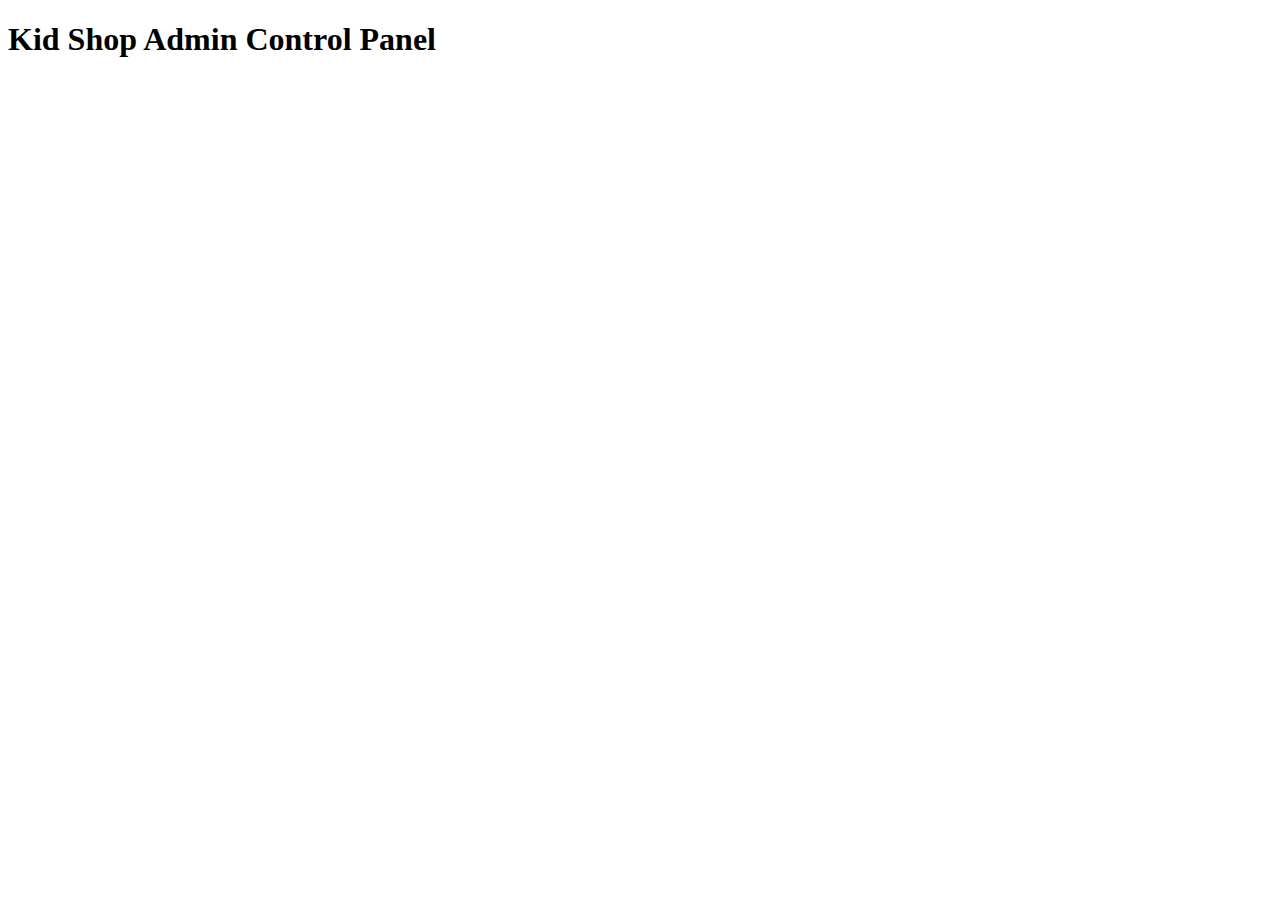
<file: kidShopWebParent/kidShopBackEnd/src/main/resources/templates/index.html>
<!DOCTYPE html>
<html xmlns:th="http://www.thymeleaf.org">
<head th:replace="fragments :: html_head">
</head>
<body>
<div class="container-fluid my-5">
    <div th:replace="fragments :: menu">
    </div>
    <div>
        <h1 class="text-center"> Kid Shop Admin Control Panel</h1>
    </div>
    <div th:replace="fragments :: footer">
    </div>
</div>

</body>
</html>
</file>
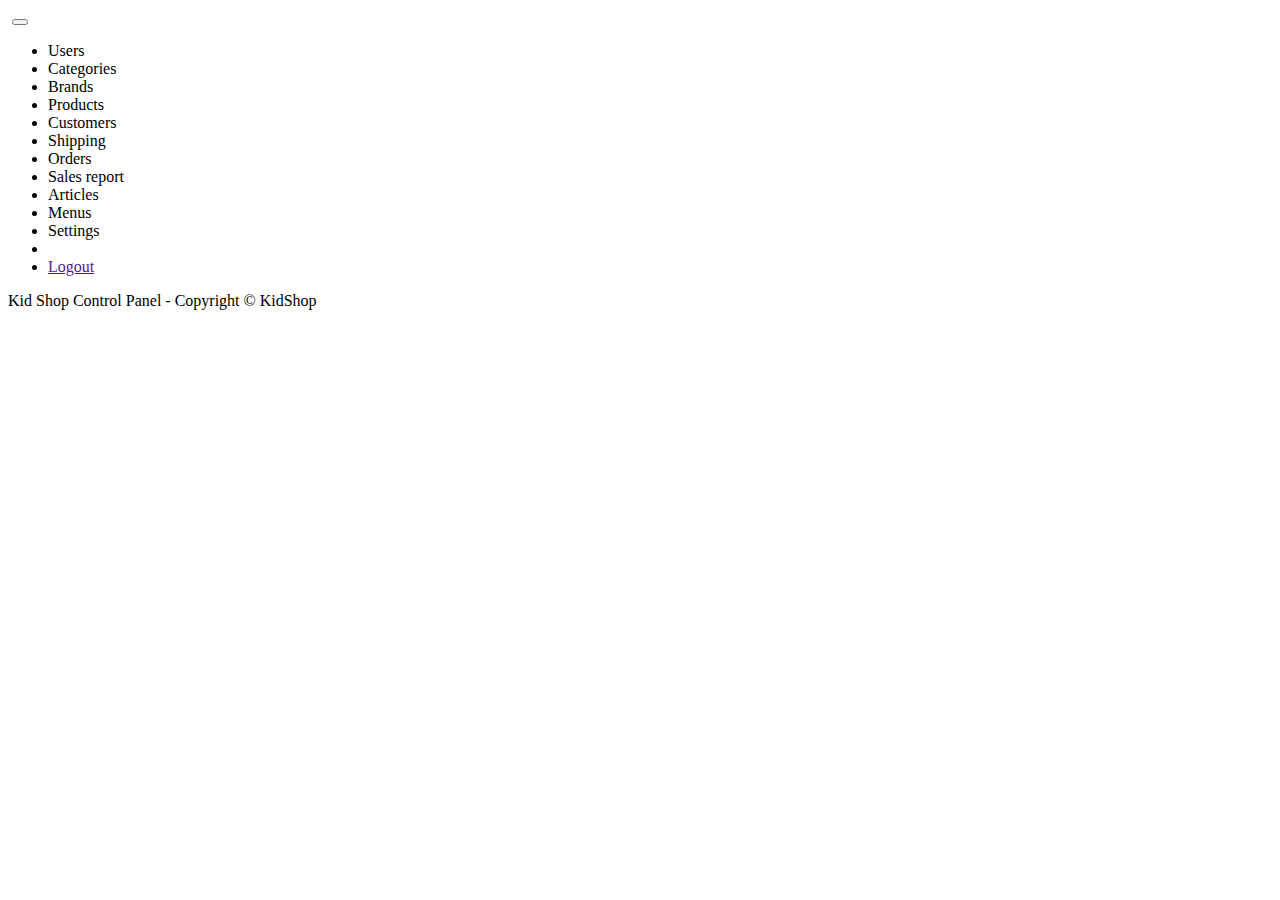
<file: kidShopWebParent/kidShopBackEnd/src/main/resources/templates/fragments.html>
<!DOCTYPE html>
<html xmlns:th="http://www.thymeleaf.org" xmlns:sec="http://www.thymeleaf.org/extras/spring-security"
      xmlns:xmls="http://www.w3.org/1999/xhtml"
      xmls:sec="https://www.thymeleaf.org/thymeleaf-extras-springsecurity5">
<head th:fragment="page_head(title)">
    <meta http-equiv="Content-Type" content="text/html; charset=UTF-8">
    <meta name="viewport" content="width=device-width, initial-scale=1.0, minimum-scale=1.0">
    <title>[[${title}]]</title>
    <link rel="stylesheet" type="text/css" th:href="@{/webjars/bootstrap/css/bootstrap.min.css}">
    <link rel="stylesheet" type="text/css" th:href="@{/static/fontawesome/all.css}" />
    <link rel="stylesheet" type="text/css" href="https://cdnjs.cloudflare.com/ajax/libs/font-awesome/5.11.2/css/all.css" />
    <link rel="stylesheet" th:href="@{/static/css/style.css}" />
    <script type="text/javascript" th:src="@{/webjars/jquery/jquery.min.js}"></script>
    <script type="text/javascript" th:src="@{/webjars/bootstrap/js/bootstrap.min.js}"></script>
    <script type="text/javascript" th:src="@{/static/js/common.js}"></script>

</head>
<body>

    <!-- Navbar -->
    <div th:fragment="menu" class="bg-primary">
        <!-- Hidden form submit for logout -->
        <form th:action="@{/logout}" method="post" hidden="true" name="logoutForm">
            <input type="submit" />
        </form>
        <nav class="navbar navbar-expand-lg navbar-light">
            <a class="navbar-brand ms-5" th:href="@{/}">
                <img th:src="@{/static/images/babylogofree.png}" th:width="60" th:height="60" class="border bg-light rounded-circle me-3">
            </a>
            <button class="navbar-toggler" type="button" data-toggle="collapse" data-target="#adminNavbar" aria-controls="adminNavbar" aria-expanded="false" aria-label="Toggle navigation">
                <span class="navbar-toggler-icon"></span>
            </button>
            <div class="collapse navbar-collapse" id="adminNavbar">
                <ul class="navbar-nav">
                    <li class="nav-item">
                        <a class="nav-link" th:href="@{/users}">Users</a>
                    </li>
                    <li class="nav-item">
                        <a class="nav-link" th:href="@{/categories}">Categories</a>
                    </li>
                    <li class="nav-item">
                        <a class="nav-link" th:href="@{/brands}">Brands</a>
                    </li>
                    <li class="nav-item">
                        <a class="nav-link " th:href="@{/products}">Products</a>
                    </li>
                    <li class="nav-item">
                        <a class="nav-link " th:href="@{/customers}">Customers</a>
                    </li>
                    <li class="nav-item">
                        <a class="nav-link " th:href="@{/shipping}">Shipping</a>
                    </li>
                    <li class="nav-item">
                        <a class="nav-link " th:href="@{/orders}">Orders</a>
                    </li>
                    <li class="nav-item">
                        <a class="nav-link " th:href="@{/report}">Sales report</a>
                    </li>
                    <li class="nav-item">
                        <a class="nav-link " th:href="@{/articles}">Articles</a>
                    </li>
                    <li class="nav-item">
                        <a class="nav-link " th:href="@{/menus}">Menus</a>
                    </li>
                    <li class="nav-item">
                        <a class="nav-link " th:href="@{/settings}">Settings</a>
                    </li>
                    <li class="nav-item">
                        <span class="fas fa_user fa-2x text-pink"></span>
                    </li>
                    <!-- Navbar dropdown-->
                    <li class="nav-item dropdown">
                        <a class="nav-link dropdown-toggle" data-bs-toggle="dropdown"
                           sec:authentication="principal.name"></a>
                        <div class="dropdown-menu">
                            <a class="dropdown-item" id="logoutLink" href="">Logout</a>
                        </div>
                    </li>

                </ul>

            </div>
        </nav>
    </div>
    <!-- Footer -->
    <div class=" h-auto p-3 bg-secondary my-5" th:fragment="footer">
        <p class="text-end"> Kid Shop Control Panel - Copyright &copy; KidShop</p>
    </div>
</body>
</html>
</file>
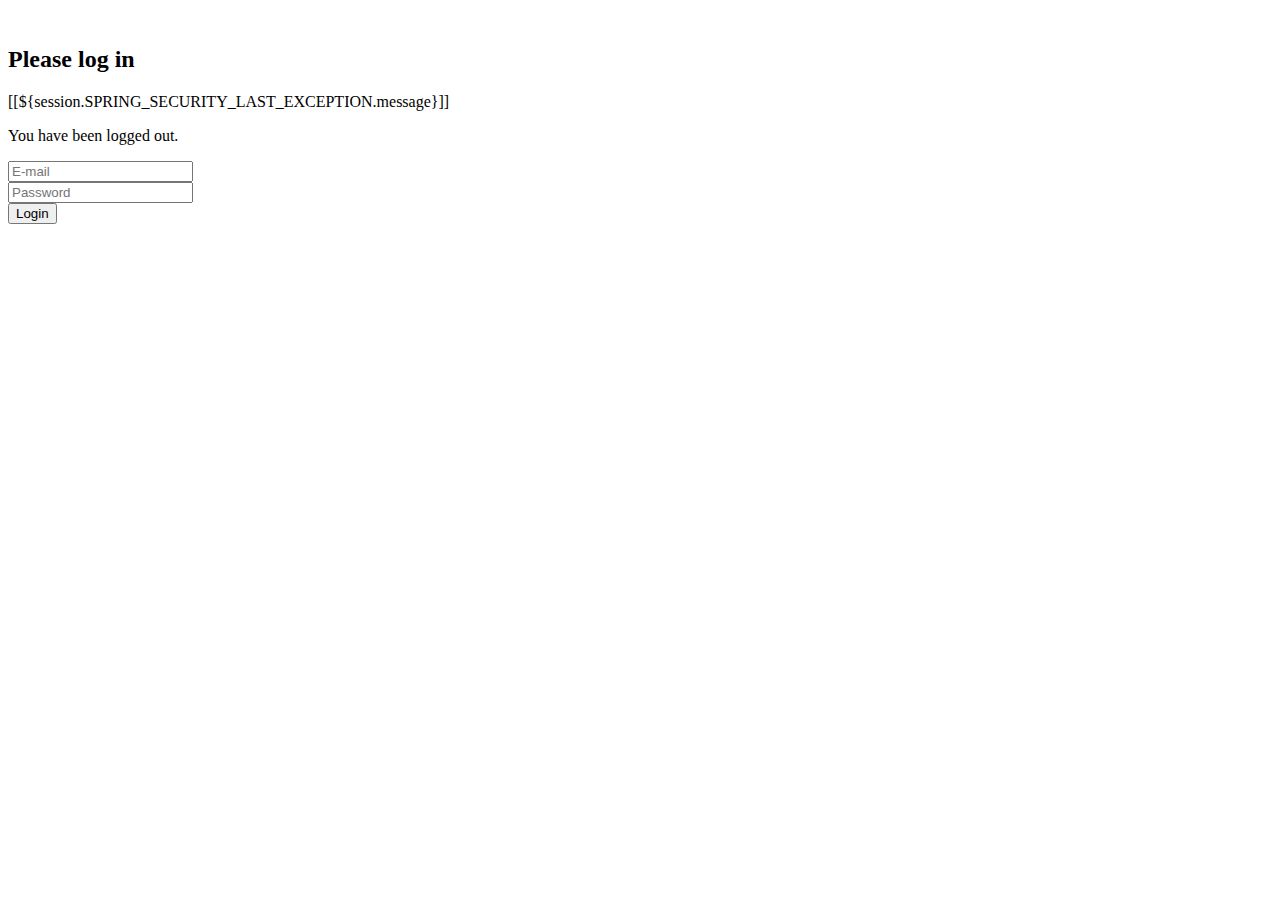
<file: kidShopWebParent/kidShopBackEnd/src/main/resources/templates/login.html>
<!DOCTYPE html>
<html xmlns:th="http://www.thymeleaf.org">
<head th:replace="fragments :: page_head('Login page - KidShop Admin')">
</head>
<body>
<div class="container-fluid my-5">


    <nav class="bg-primary p-2">
        <a class="navbar-brand ms-5" th:href="@{/}">
            <img th:src="@{/static/images/babylogofree.png}" th:width="60" th:height="60" class="border bg-light rounded-circle me-3">
        </a>
    </nav>

    <div class="container my-5 form border border-5 shadow-lg p-3 mb-5 bg-body col-11 col-md-9 col-xxl-6">
        <div class="my-5">
            <h2 class="text-center"> Please log in </h2>
        </div>
        <!-- Error message -->
        <div th:if="${param.error}" class="text-center">
            <!-- This expression displays the original error message generated by Spring Security -->
            <p class="text-danger">[[${session.SPRING_SECURITY_LAST_EXCEPTION.message}]]</p>
        </div>

        <!-- Log out -->
        <div th:if="${param.logout}" class="text-center">
            <p class="text-danger">You have been logged out.</p>
        </div>

        <!-- Log in form -->
        <form th:action="@{/login}" method="post" class="col-11 col-md-9 mx-auto">
            <div class="form-group row my-3 rounded-3">
                <div class="col-sm-10 mx-auto">
                    <input type="email" name="email" class="form-control" placeholder="E-mail" required />
                </div>
            </div>

            <div class="form-group row my-3 rounded-3">
                <div class="col-sm-10 mx-auto">
                    <input type="password" name="password" class="form-control" placeholder="Password" required />
                </div>
            </div>

            <div class="text-center my-5">
                <input type="submit" value="Login" class="button btn px-4 fs-4" />
            </div>
        </form>
    </div>
    <div th:replace="fragments :: footer">
    </div>
</div>

</body>
</html>
</file>
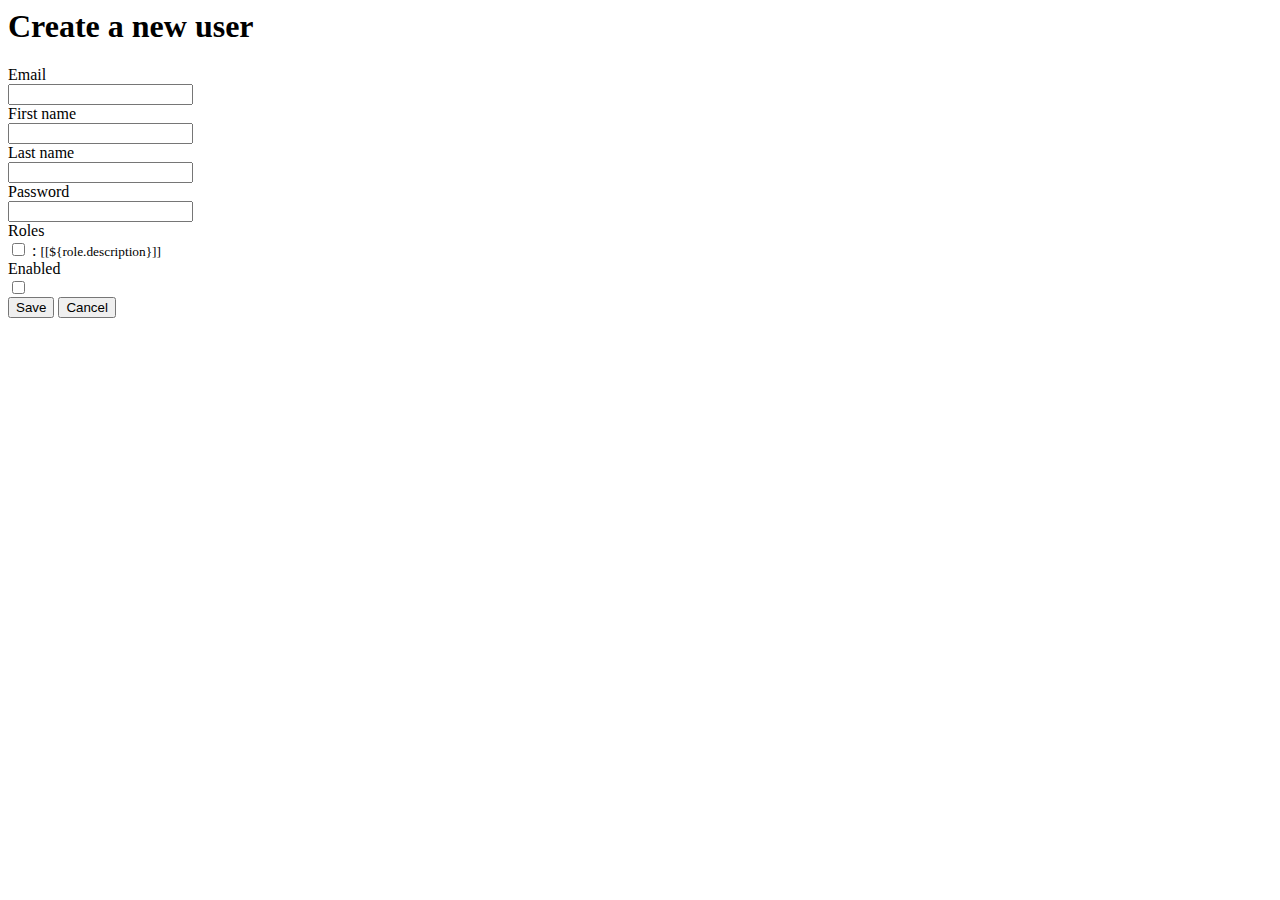
<file: kidShopWebParent/kidShopBackEnd/src/main/resources/templates/users/user_form.html>
<html xmlns:th="http://www.thymeleaf.org">
<head th:replace="fragments :: html_head">
</head>
<body>
<div class="container-fluid my-5">
    <div th:replace="fragments :: menu">
    </div>

    <div class="container my-5 form border border-5 shadow-lg p-3 mb-5 bg-body">
        <div class="my-5">
            <h1 class="text-center"> Create a new user</h1>
        </div>
        <!-- Form -->
        <form th:action="@{/users/save}" method="post" th:object="${user}" class="w-75 mx-auto">
            <div class="form-group row my-3 rounded-3">
                <label class="col-sm-3 col-form-label">Email</label>
                <div class="col-sm-9">
                    <input type="email" class="form-control" th:field="*{email}" required minlength="8" maxlength="128"/>
                </div>
            </div>
            <div class="form-group row my-3 rounded-3">
                <label class="col-sm-3 col-form-label">First name</label>
                <div class="col-sm-9">
                    <input type="text" class="form-control" th:field="*{firstname}" required minlength="2" maxlength="45"/>
                </div>
            </div>
            <div class="form-group row my-3 rounded-3">
                <label class="col-sm-3 col-form-label">Last name</label>
                <div class="col-sm-9">
                    <input type="text" class="form-control" th:field="*{lastname}" required minlength="2" maxlength="45"/>
                </div>
            </div>
            <div class="form-group row my-3 rounded-3">
                <label class="col-sm-3 col-form-label">Password</label>
                <div class="col-sm-9">
                    <input type="text" class="form-control" th:field="*{password}" required minlength="2" maxlength="45"/>
                </div>
            </div>
            <div class="form-group row my-3 rounded-3">
                <label class="col-sm-3 col-form-label">Roles</label>
                <div class="col-sm-9">
                    <th:block th:each="role : ${roles}">
                        <input type="checkbox" th:field="*{roles}" th:text="${role.name}" th:value="${role.id}" class="me-3"/>
                        : <small class="text-pink ms-3"> [[${role.description}]] </small>
                        <br/>
                    </th:block>
                </div>
            </div>
            <div class="form-group row my-3 rounded-3">
                <label class="col-sm-3 col-form-label">Enabled</label>
                <div class="col-sm-9">
                    <input type="checkbox" class="mt-3" th:field="*{enable}"/>
                </div>
            </div>
            <div class="text-center my-3">
                <input type="submit" value="Save" class="btn btn-lg button px-3" />
                <input type="button" value="Cancel" class="btn btn-lg button-alert bg-secondary px-3 ms-3" id="buttonCancel"/>
            </div>
        </form>
    </div>
    <div th:replace="fragments :: footer">
    </div>
</div>
<script type="text/javascript">
    $(document).ready(function() {
        $("#buttonCancel").on("click", function() {
            window.location = "[[@{/users}]]";
        });
    });
</script>
</body>
</html>
</file>
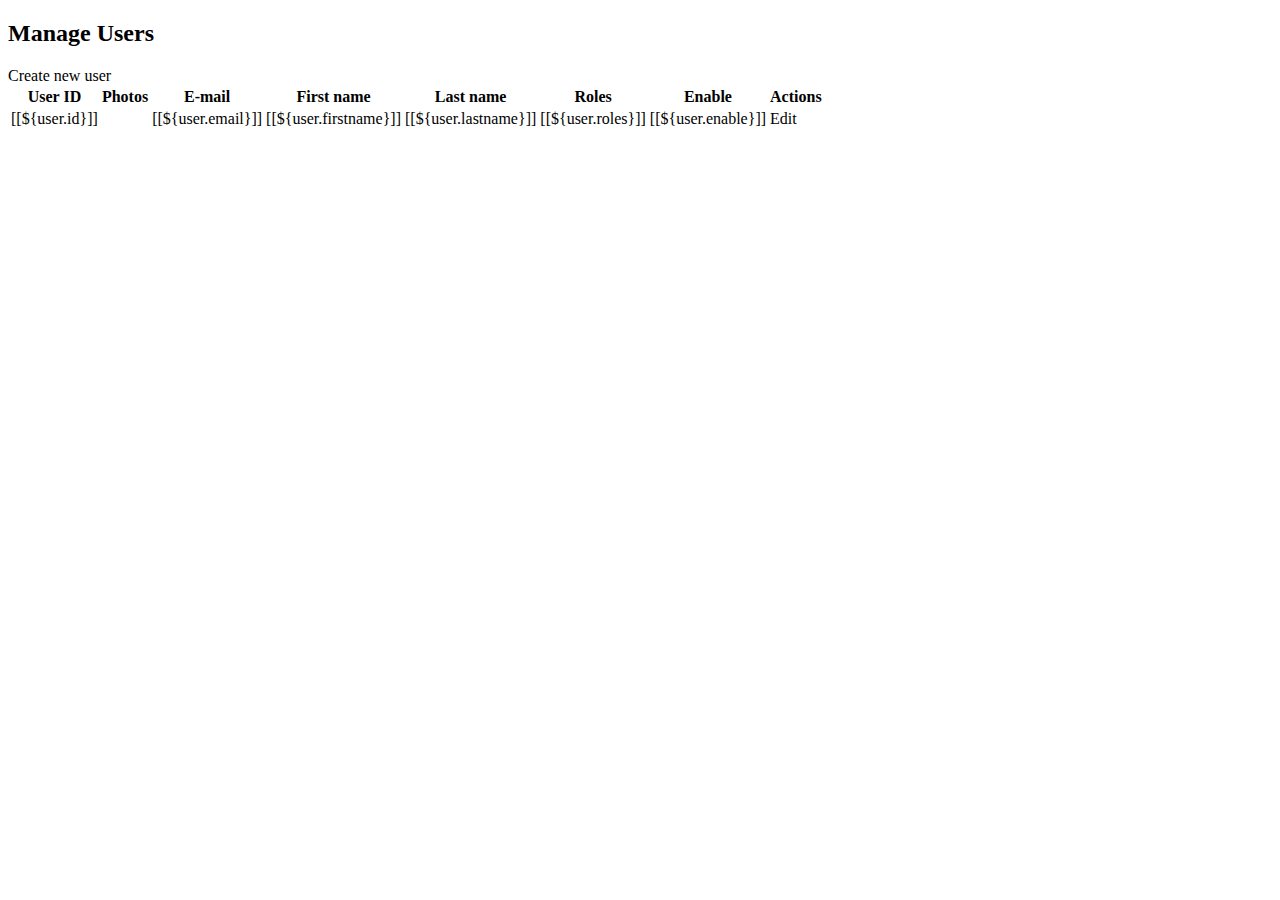
<file: kidShopWebParent/kidShopBackEnd/src/main/resources/templates/users/users.html>
<!DOCTYPE html>
<html xmlns="http://www.w3.org/1999/xhtml"
      xmlns:th="http://thymeleaf.org">
<head th:replace="fragments :: html_head">
</head>
<body>
<div class="container-fluid my-5">
    <div th:replace="fragments :: menu">
    </div>
    <div class="my-5">
        <h2 class="text-center"> Manage Users</h2>
        <a th:href="@{/users/new}" class="btn button text-white p-2" role="button">Create new user</a>
    </div>
    <!-- Flash message -->
    <div th:if="${message != null}"  class="alert alert-success text-center text-secondary" th:text="${message}">
    </div>
    <!-- Table of all users -->
    <div class="listUser">
        <table class="table table-bordered table-striped table-hover table-responsive-xl">
            <thead>
                <tr>
                    <th> User ID</th>
                    <th> Photos</th>
                    <th>E-mail</th>
                    <th>First name</th>
                    <th>Last name</th>
                    <th>Roles</th>
                    <th>Enable</th>
                    <th>Actions</th>
                </tr>
            </thead>
            <tbody>
                <tr th:each="user : ${listUsers}">
                    <td>[[${user.id}]]</td>
                    <td></td>
                    <td>[[${user.email}]]</td>
                    <td>[[${user.firstname}]]</td>
                    <td>[[${user.lastname}]]</td>
                    <td>[[${user.roles}]]</td>
                    <td>[[${user.enable}]]</td>
                    <td>
                        Edit
                    </td>
                </tr>
            </tbody>
        </table>
    </div>
    <div th:replace="fragments :: footer">
    </div>
</div>
</body>
</html>
</file>
